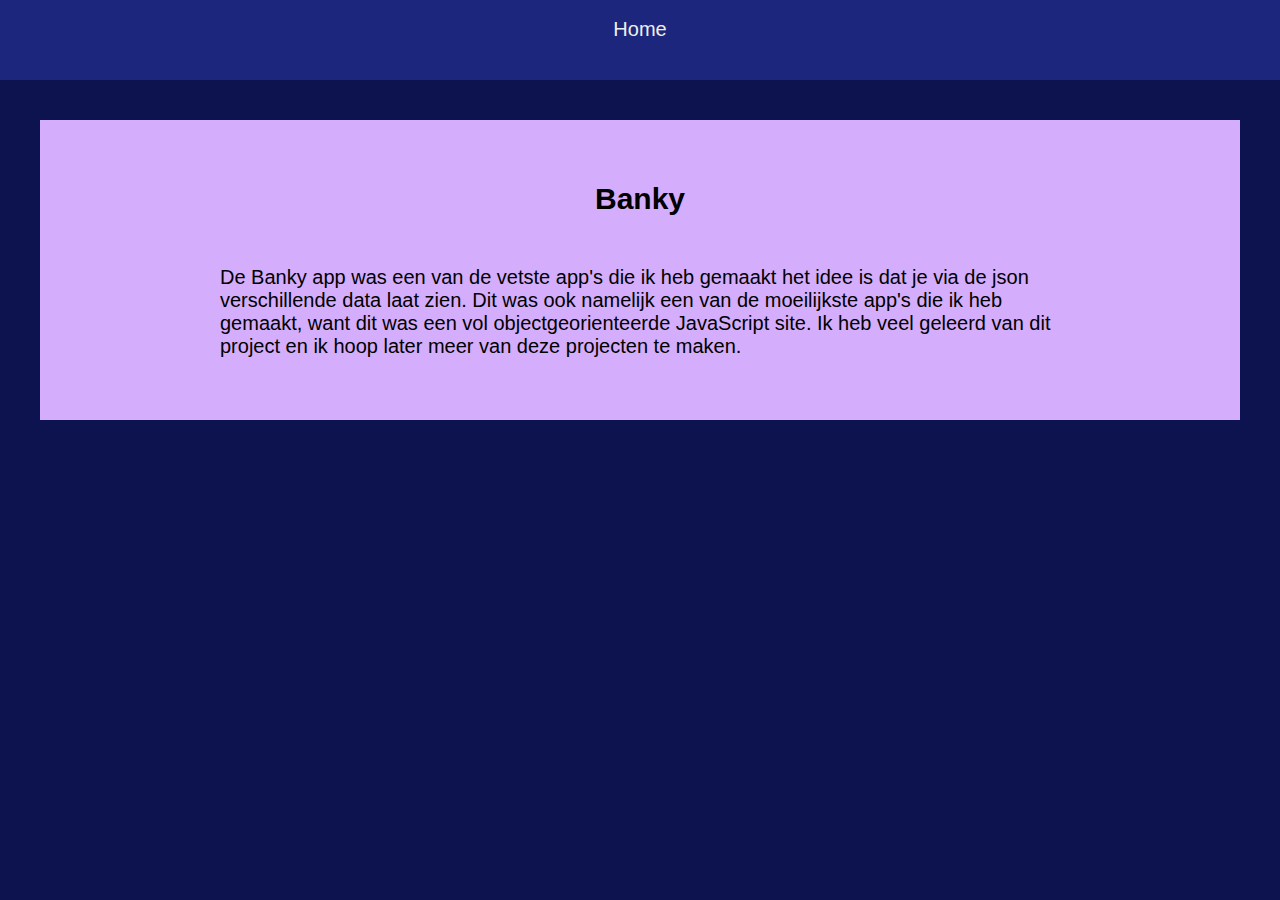
<file: sources/banky.html>
<!DOCTYPE html>
<html lang="en">
<head>
    <meta charset="UTF-8">
    <meta http-equiv="X-UA-Compatible" content="IE=edge">
    <meta name="viewport" content="width=device-width, initial-scale=1.0">
    <link rel="stylesheet" href="/css/style.css">
    <title>Document</title>
</head>
<body>
    <header class="header">
        <ul class="header__ul">
          <li id="home" class="header__li"><a class="header__link" href="/index.html">Home</a></li>
        </ul>
      </header>

      <atricle class="meer">
        <h2 class="meer__h2">Banky</h2>
        <p class="meer__p">
            De Banky app was een van de vetste app's die ik heb gemaakt het idee is dat je via de json verschillende data laat zien.
            Dit was ook namelijk een van de moeilijkste app's die ik heb gemaakt, want dit was een vol objectgeorienteerde JavaScript site. Ik heb veel geleerd van dit project en ik hoop later meer van deze projecten te maken.
        </p>
      </atricle>
    
</body>
</html>
</file>
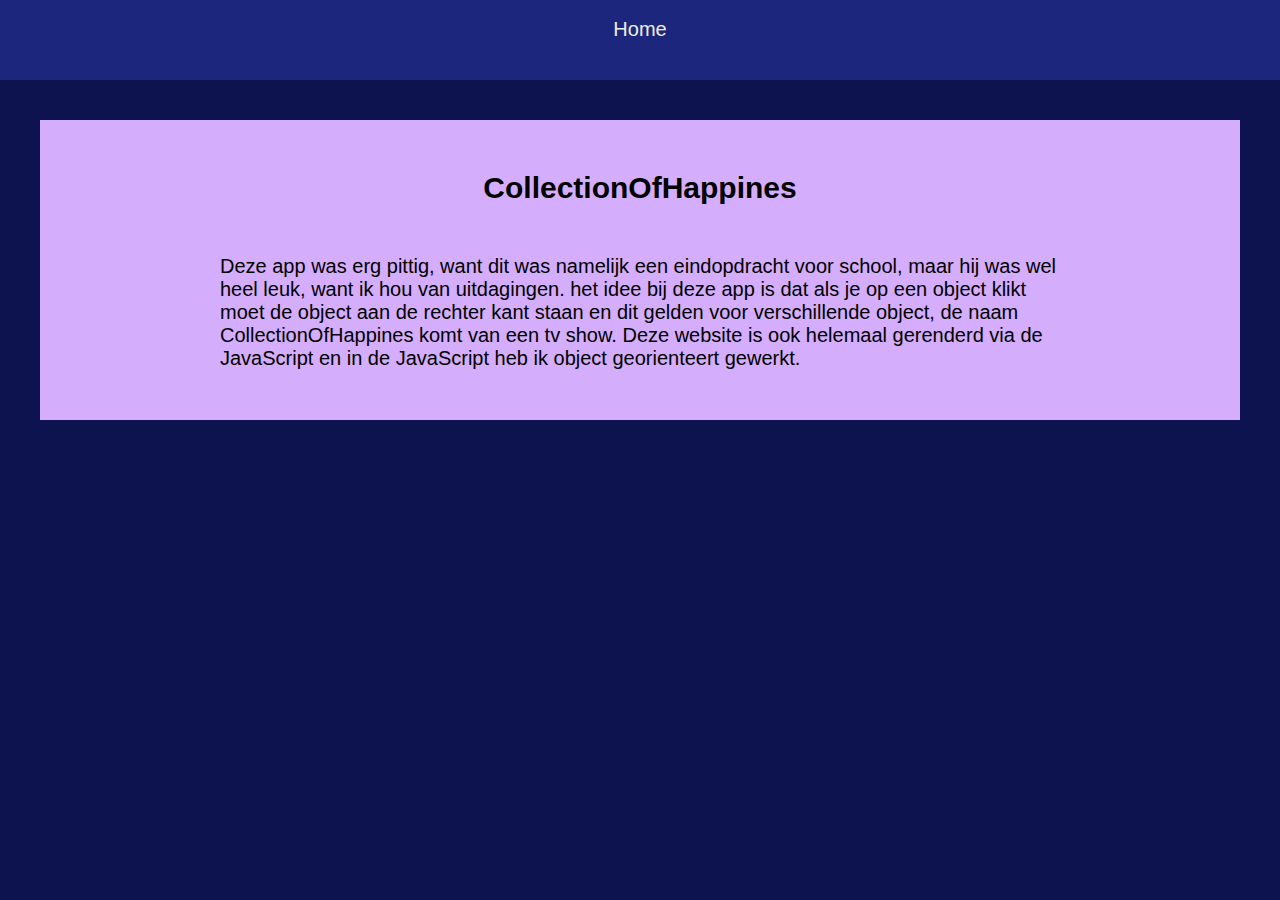
<file: sources/collection.html>
<!DOCTYPE html>
<html lang="en">
<head>
    <meta charset="UTF-8">
    <meta http-equiv="X-UA-Compatible" content="IE=edge">
    <meta name="viewport" content="width=device-width, initial-scale=1.0">
    <link rel="stylesheet" href="/css/style.css">
    <title>Document</title>
</head>
<body>
    <header class="header">
        <ul class="header__ul">
          <li id="home" class="header__li"><a class="header__link" href="/index.html">Home</a></li>
        </ul>
      </header>

      <atricle class="meer">
        <h2 class="meer__h2">CollectionOfHappines</h2>
        <p class="meer__p">
            Deze app was erg pittig, want dit was namelijk een eindopdracht voor school, maar hij was wel heel leuk, want ik hou van uitdagingen. 
            het idee bij deze app is dat als je op een object klikt moet de object aan de rechter kant staan en dit gelden voor verschillende object, de naam CollectionOfHappines komt van een tv show.
            Deze website is ook helemaal gerenderd via de JavaScript en in de JavaScript heb ik object georienteert gewerkt.
        </p>
      </atricle>
    
</body>
</html>
</file>
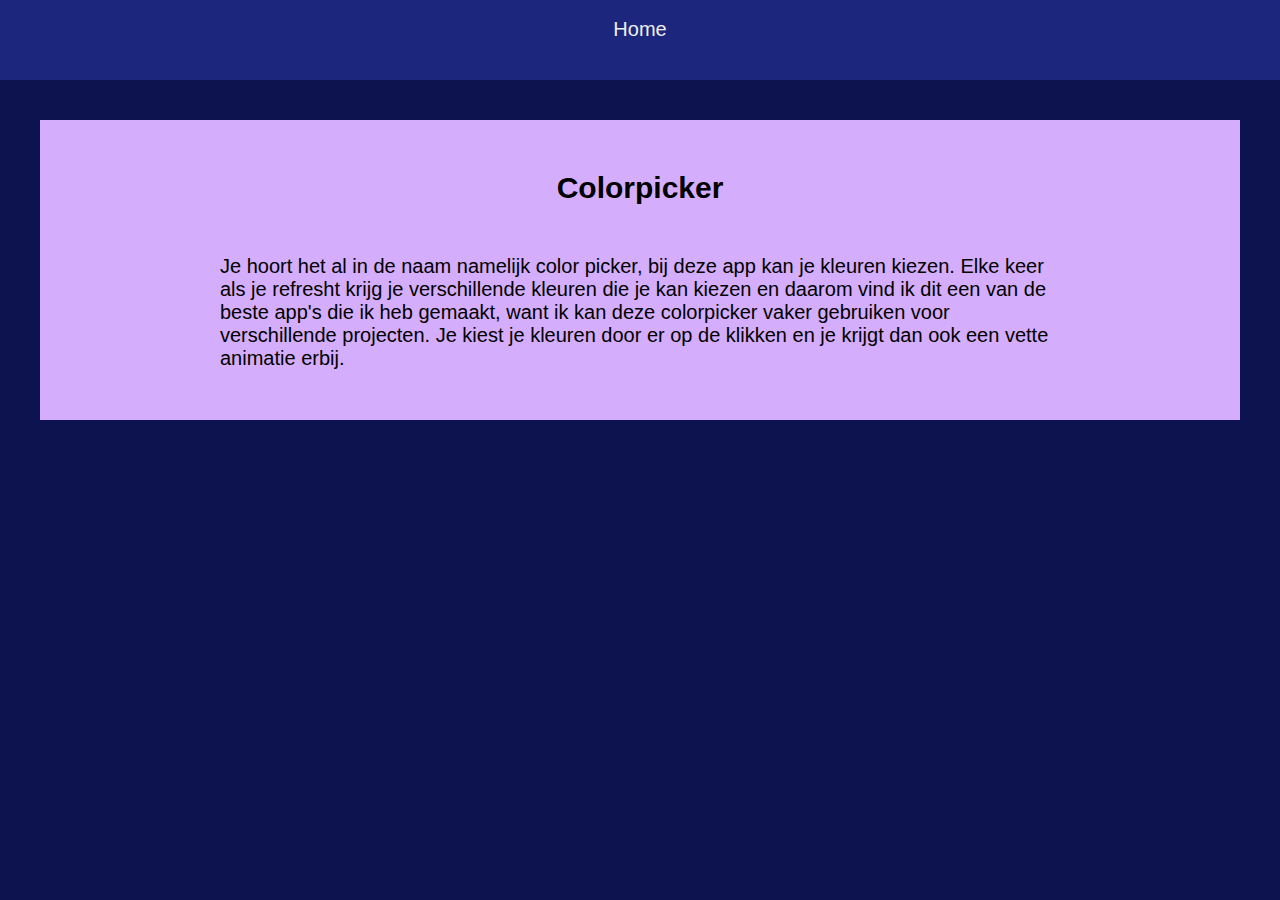
<file: sources/colorpicker.html>
<!DOCTYPE html>
<html lang="en">
<head>
    <meta charset="UTF-8">
    <meta http-equiv="X-UA-Compatible" content="IE=edge">
    <meta name="viewport" content="width=device-width, initial-scale=1.0">
    <link rel="stylesheet" href="/css/style.css">
    <title>Document</title>
</head>
<body>
    <header class="header">
        <ul class="header__ul">
          <li id="home" class="header__li"><a class="header__link" href="/index.html">Home</a></li>
        </ul>
      </header>

      <atricle class="meer">
        <h2 class="meer__h2">Colorpicker</h2>
        <p class="meer__p">
            Je hoort het al in de naam namelijk color picker, bij deze app kan je kleuren kiezen. Elke keer als je refresht krijg je verschillende kleuren die je kan kiezen en daarom
            vind ik dit een van de beste app's die ik heb gemaakt, want ik kan deze colorpicker vaker gebruiken voor verschillende projecten. Je kiest je kleuren door er op de klikken en je krijgt dan ook een vette animatie erbij.
        </p>
      </atricle>
    
</body>
</html>
</file>
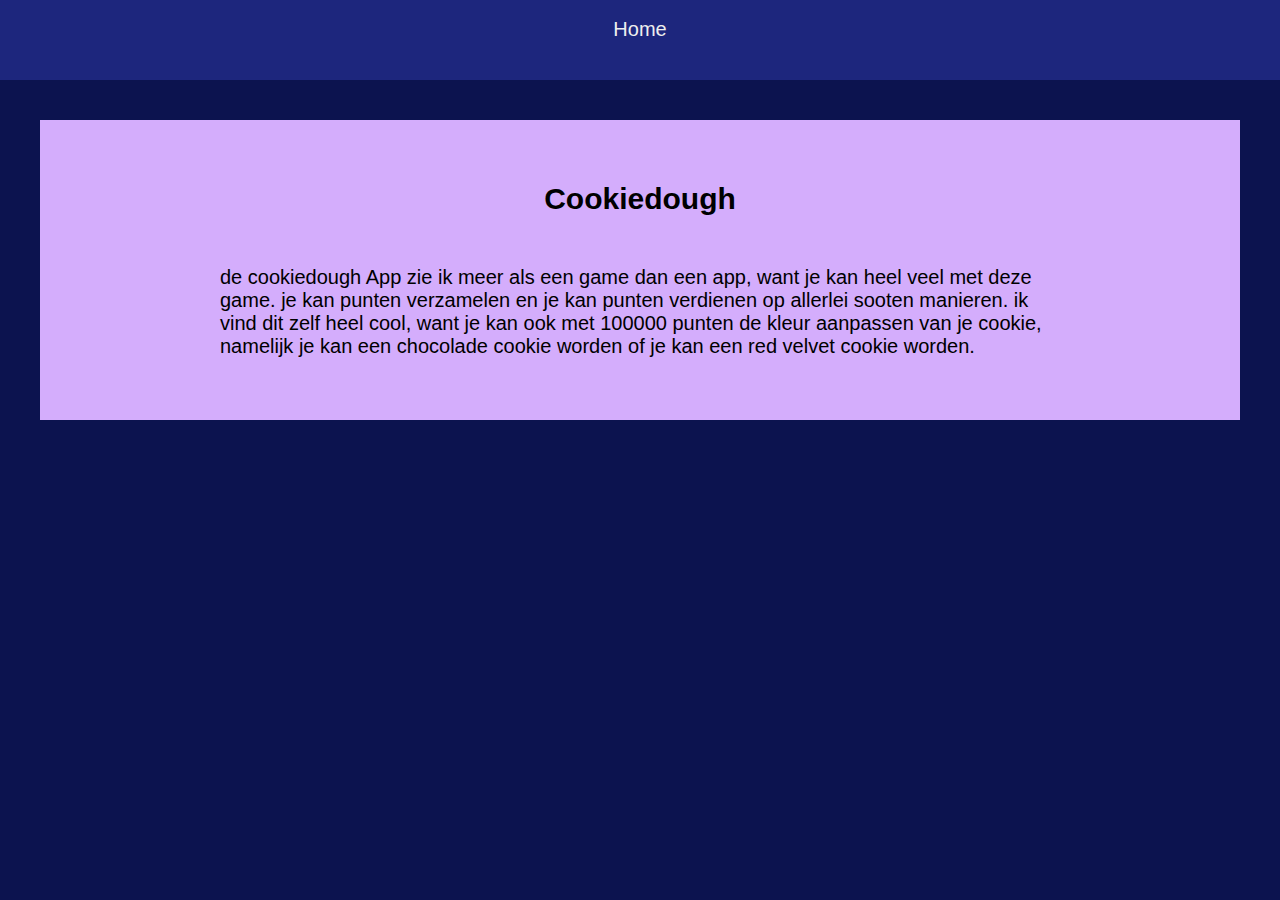
<file: sources/cookiedough.html>
<!DOCTYPE html>
<html lang="en">
<head>
    <meta charset="UTF-8">
    <meta http-equiv="X-UA-Compatible" content="IE=edge">
    <meta name="viewport" content="width=device-width, initial-scale=1.0">
    <link rel="stylesheet" href="/css/style.css">
    <title>Document</title>
</head>
<body>
    <header class="header">
        <ul class="header__ul">
          <li id="home" class="header__li"><a class="header__link" href="/index.html">Home</a></li>
        </ul>
      </header>

      <atricle class="meer">
        <h2 class="meer__h2">Cookiedough</h2>
        <p class="meer__p">
            de cookiedough App zie ik meer als een game dan een app, want je kan heel veel met deze game. je kan punten verzamelen en je kan punten verdienen op allerlei sooten manieren.
            ik vind dit zelf heel cool, want je kan ook met 100000 punten de kleur aanpassen van je cookie, namelijk je kan een chocolade cookie worden of je kan een red velvet cookie worden.
        </p>
      </atricle>
    
</body>
</html>
</file>
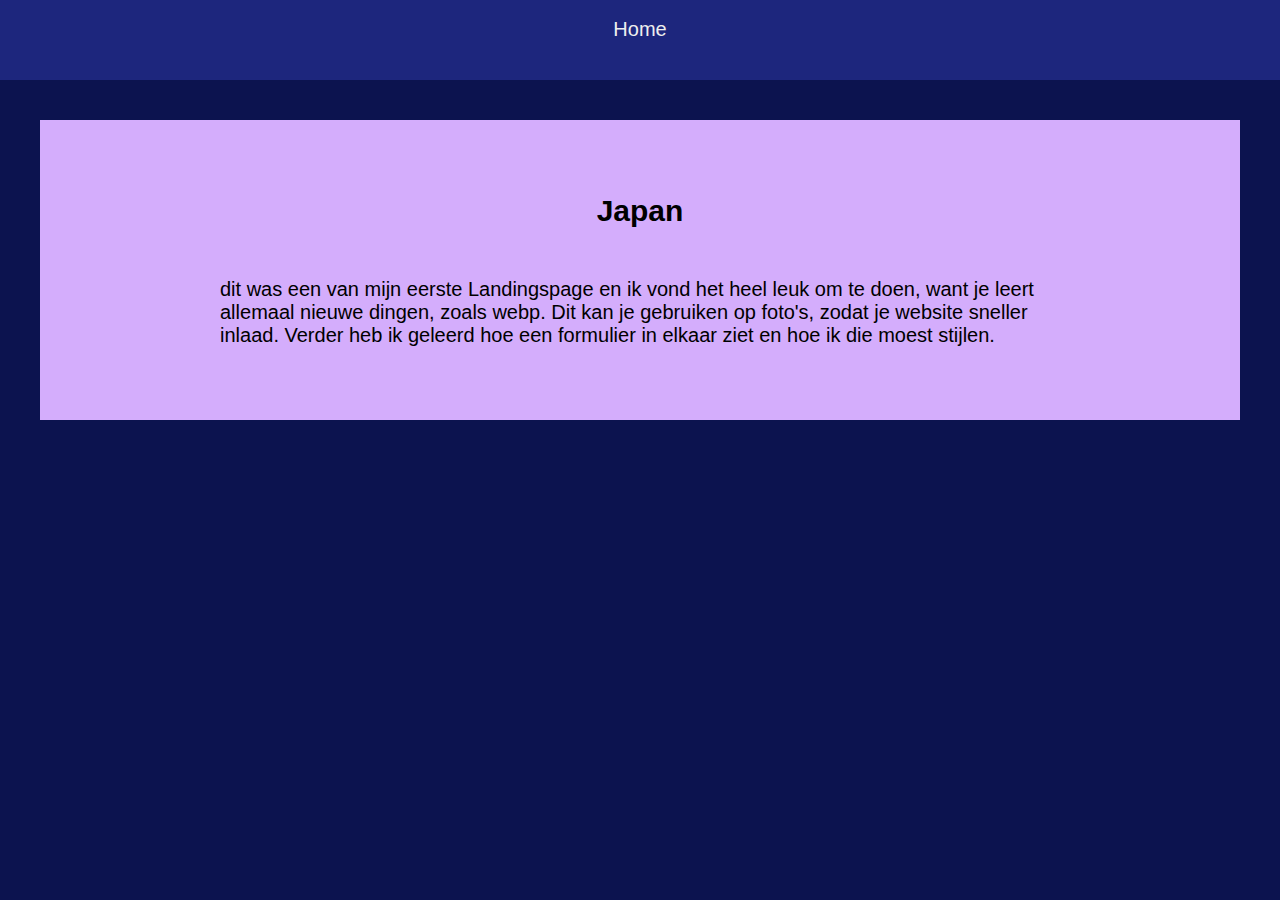
<file: sources/japan.html>
<!DOCTYPE html>
<html lang="en">
<head>
    <meta charset="UTF-8">
    <meta http-equiv="X-UA-Compatible" content="IE=edge">
    <meta name="viewport" content="width=device-width, initial-scale=1.0">
    <link rel="stylesheet" href="/css/style.css">
    <title>Document</title>
</head>
<body>
    <header class="header">
        <ul class="header__ul">
          <li id="home" class="header__li"><a class="header__link" href="/index.html">Home</a></li>
        </ul>
      </header>

      <atricle class="meer">
        <h2 class="meer__h2">Japan</h2>
        <p class="meer__p">
            dit was een van mijn eerste Landingspage en ik vond het heel leuk om te doen, want je leert allemaal nieuwe dingen, zoals webp.
            Dit kan je gebruiken op foto's, zodat je website sneller inlaad. Verder heb ik geleerd hoe een formulier in elkaar ziet en hoe ik die moest stijlen.
        </p>
      </atricle>
    
</body>
</html>
</file>
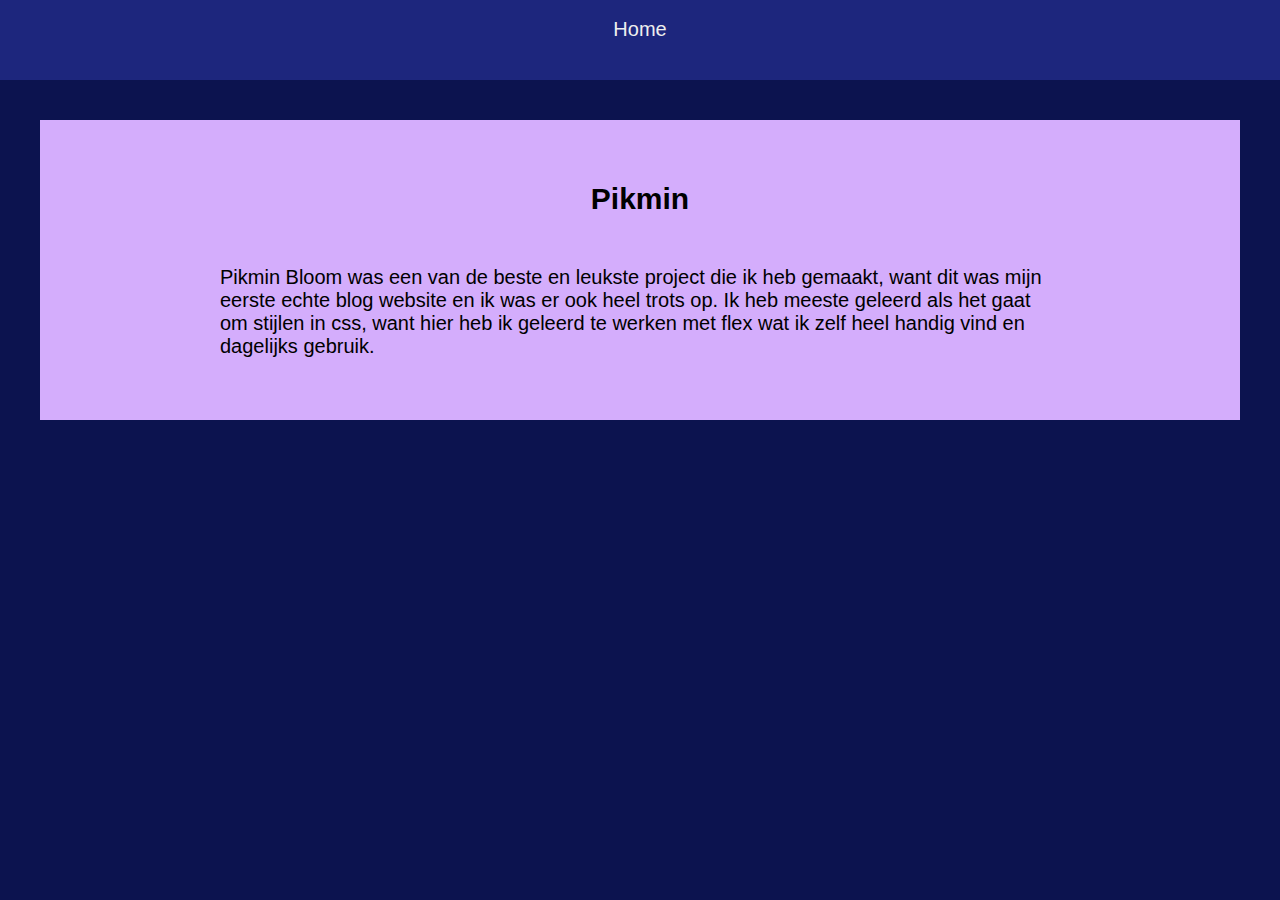
<file: sources/pikmin.html>
<!DOCTYPE html>
<html lang="en">
<head>
    <meta charset="UTF-8">
    <meta http-equiv="X-UA-Compatible" content="IE=edge">
    <meta name="viewport" content="width=device-width, initial-scale=1.0">
    <link rel="stylesheet" href="/css/style.css">
    <title>Document</title>
</head>
<body>
    <header class="header">
        <ul class="header__ul">
          <li id="home" class="header__li"><a class="header__link" href="/index.html">Home</a></li>
        </ul>
      </header>

      <atricle class="meer">
        <h2 class="meer__h2">Pikmin</h2>
        <p class="meer__p">
            Pikmin Bloom was een van de beste en leukste project die ik heb gemaakt, want dit was mijn eerste echte blog website en ik was er ook heel trots op.
            Ik heb meeste geleerd als het gaat om stijlen in css, want hier heb ik geleerd te werken met flex wat ik zelf heel handig vind en dagelijks gebruik.
        </p>
      </atricle>
    
</body>
</html>
</file>
<file: css/style.css>
body {
  min-height: 100vh;
  background-color: #0C134F;
  font-family: sans-serif;
}

section {
  min-height: 10rem;
  padding: 3rem;
}

*, *::before, *::after {
  margin: 0;
  padding: 0;
  box-sizing: border-box;
}

html {
  font-size: 62.5%;
  scroll-behavior: smooth;
}

.header {
  width: 100%;
  height: 8rem;
  background: #1D267D;
}
.header__ul {
  display: flex;
  align-items: center;
  justify-content: center;
  gap: 5rem;
  padding: 1.8rem;
  list-style: none;
}
.header__ul:hover {
  cursor: pointer;
}
.header__li {
  font-size: 2rem;
}
.header__link {
  text-decoration: none;
  color: #eee;
  position: relative;
}
.header__link:hover {
  cursor: pointer;
}
.header__link::after {
  content: "";
  height: 0.3rem;
  width: 100%;
  background: #D4ADFC;
  position: absolute;
  left: 0;
  bottom: -0.3rem;
  transition: transform 0.3s ease-in-out;
  transform: scaleX(0);
  transform-origin: left;
}
.header__link:hover::after {
  transform: scaleX(1);
}

.about {
  display: grid;
  grid-template-columns: 1fr 1fr;
  grid-template-rows: 1fr 1fr;
  gap: 2rem;
}
.about__h2 {
  display: flex;
  align-items: center;
  justify-content: center;
  margin-top: 4rem;
  color: #eee;
  font-size: 4rem;
}
.about__h2 .h2__logo {
  font-size: 130%;
  margin-left: 2rem;
}
.about__article {
  background-color: #D4ADFC;
  display: flex;
  align-items: center;
  justify-content: center;
  border-radius: 1rem;
}
.about__p {
  max-width: 40rem;
  font-size: 200%;
}
.about__icon {
  font-size: 130%;
}
.about__img {
  width: 100%;
  height: 100%;
  object-fit: cover;
}

.skilss {
  display: flex;
  align-items: center;
  justify-content: center;
}
.skilss__list {
  width: 100rem;
  height: 40rem;
  display: flex;
  align-items: center;
  justify-content: center;
  list-style: none;
  background: #D4ADFC;
  padding: 4rem;
  border-radius: 1rem;
}
.skilss__skill {
  width: 100%;
  flex-wrap: wrap;
  aspect-ratio: 1/1;
}
.skilss__img {
  width: 5rem;
  height: 5rem;
}
.skilss__icon {
  font-size: 900%;
  transition: 0.3s all;
}
.skilss__icon:hover {
  cursor: pointer;
  font-size: 1000%;
}

.projects {
  display: grid;
  grid-template-columns: 1fr 1fr 1fr;
  grid-template-rows: 1fr 1fr;
  gap: 3rem;
}
.projects__project {
  display: flex;
  align-items: center;
  justify-content: center;
  border: 1rem;
  background: #D4ADFC;
  position: relative;
  padding: 4rem;
  border-radius: 1rem;
}
.projects__description {
  position: absolute;
  bottom: 0;
  left: 0;
  font-size: 200%;
  margin-left: 1rem;
}
.projects__leesmeer {
  position: absolute;
  bottom: 0;
  left: 35%;
  font-size: 200%;
  margin-left: 1rem;
  text-decoration: none;
  color: black;
  transition: 0.3s all;
}
.projects__leesmeer:hover {
  text-decoration: underline;
}
.projects__link {
  text-decoration: none;
  position: absolute;
  bottom: 0;
  right: 0;
  font-size: 200%;
  color: black;
  transition: 0.3s all;
  margin-right: 1rem;
}
.projects__link:hover {
  cursor: pointer;
  font-size: 250%;
}
.projects__img {
  width: 33rem;
  height: 20rem;
  object-fit: cover;
  transition: 0.3s all;
}
.projects__img:hover {
  cursor: pointer;
  width: 36rem;
  height: 20rem;
}

.contact__links {
  display: flex;
  justify-content: center;
  align-items: center;
  gap: 5rem;
}
.contact__link {
  text-decoration: none;
  color: #D4ADFC;
}
.contact__logo {
  font-size: 600%;
  transition: 0.3s all;
}
.contact__logo:hover {
  cursor: pointer;
  font-size: 800%;
}

.footer {
  width: 100%;
  background: #D4ADFC;
  height: 10rem;
  display: flex;
  align-items: center;
  justify-content: center;
  font-size: 200%;
}

.meer {
  margin: 4rem;
  display: flex;
  align-items: center;
  justify-content: center;
  background: #D4ADFC;
  height: 30rem;
  flex-direction: column;
  gap: 5rem;
}
.meer__h2 {
  font-size: 300%;
}
.meer__p {
  width: 70%;
  font-size: 200%;
}

/*# sourceMappingURL=style.css.map */
</file>
